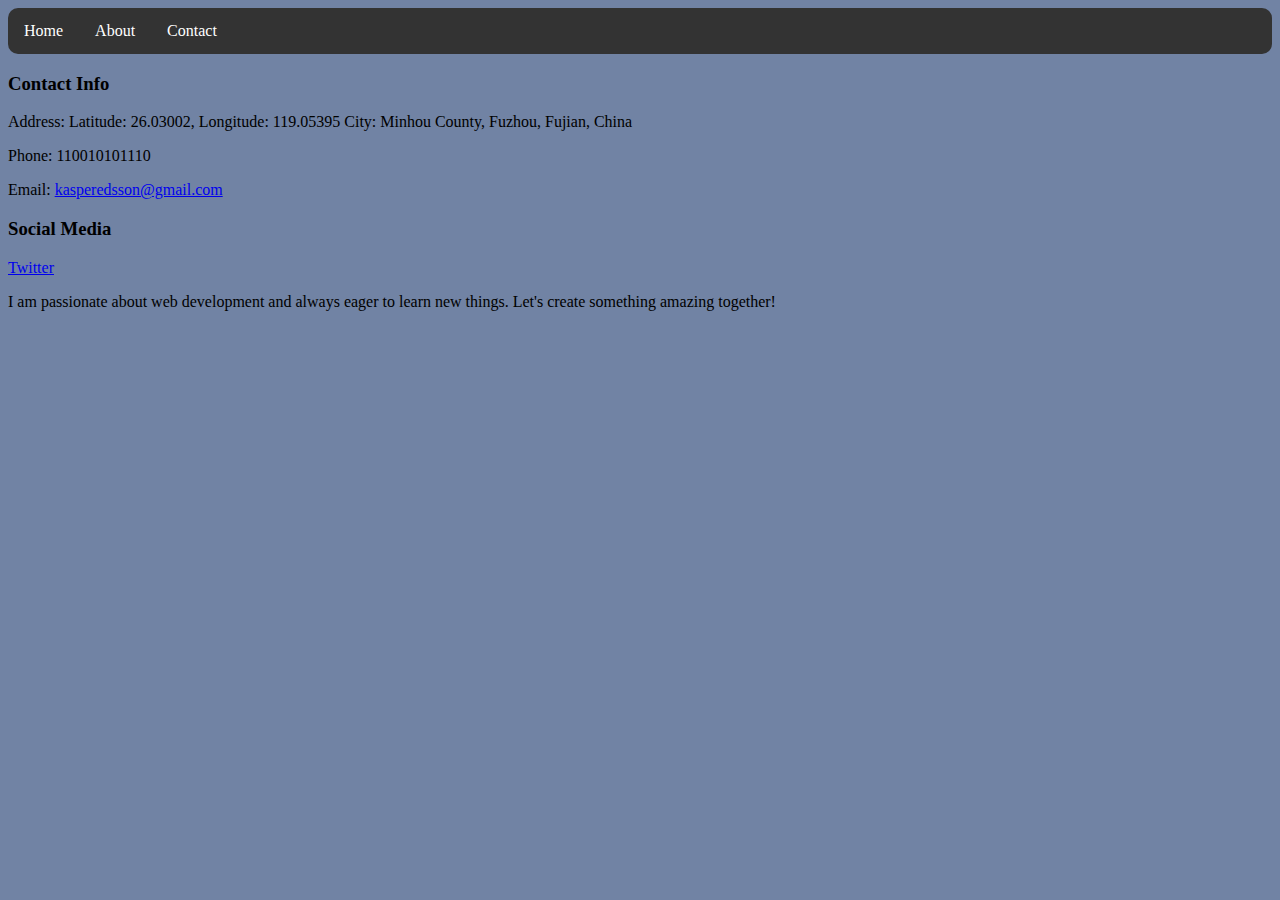
<file: website/About.html>
<!DOCTYPE html>
<html lang="en">
<head>
    <meta charset="UTF-8">
    <meta http-equiv="X-UA-Compatible" content="IE=edge">
    <meta name="viewport" content="width=device-width, initial-scale=1.0">
    <link rel="stylesheet" href="styles.css">
    <title>Your Name - Contact Info</title>
</head>
<body>
    
    <!-- Navbar -->
    <nav>
        <ul>
            <li><a href="index.html">Home</a></li>
            <li><a href="about.html">About</a></li>
            <li><a href="contact.html">Contact</a></li>
        </ul>
    </nav>

    <!-- Contact Info Section -->
    <div class="contact-info-container">
        <!-- Bar with contact information on the left -->
        <div class="contact-info-left">
            <h3>Contact Info</h3>
            <p>
                <i class="fas fa-map-marker-alt"></i>
                <span>Address:</span>
                <span>Latitude: 26.03002, Longitude: 119.05395</span>
                <span>City: Minhou County, Fuzhou, Fujian, China</span>
            </p>
            <p>
                <i class="fas fa-phone-alt"></i>
                <span>Phone:</span>
                <span>110010101110</span>
            </p>
            <p>
                <i class="fas fa-envelope"></i>
                <span>Email:</span>
                <span>
                    <a href="mailto: kasperedsson@gmail.com">kasperedsson@gmail.com</a>
                </span>
            </p>
        </div>

        <!-- Social media names that are links to the website -->
        <div class="contact-info-right">
            <h3>Social Media</h3>
            <p>
                <i class="fab fa-twitter-square"></i>
                <!-- Make the twitter link clickable -->
                <span>
                    <a href="https://twitter.com/cstanleye" target="_blank" rel="noopener noreferrer">Twitter</a>
                </span>
            </p>
            <!-- Add similar improvements for other social media links -->
        </div>
    </div>

    <!-- Stylish Text Section -->
    <p>
        I am passionate about web development and always eager to learn new things. Let's create something amazing together!
    </p>

    <script>
        // Your JavaScript code can go here if needed.
    </script>

</body>
</html>
</file>
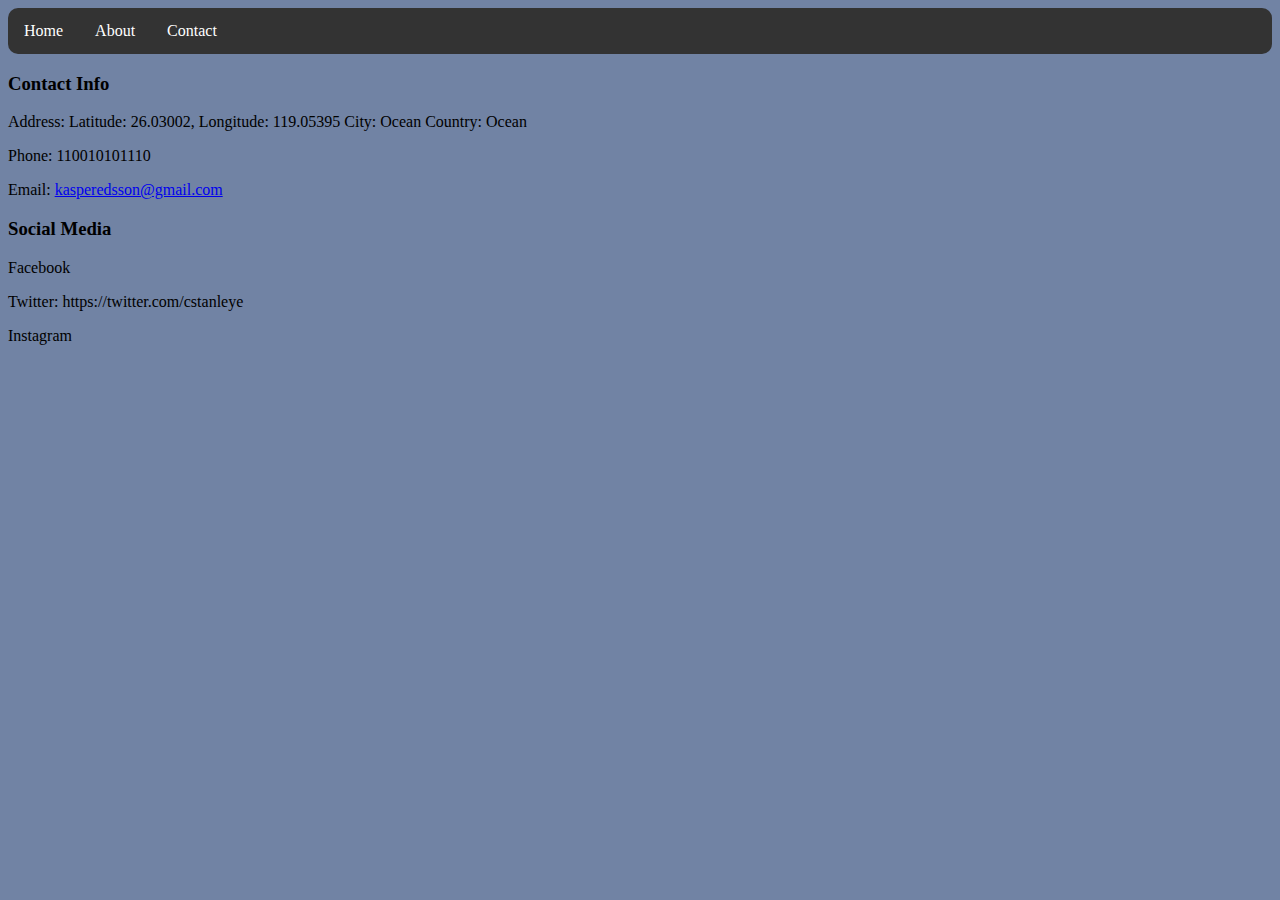
<file: website/Contact.html>
<!DOCTYPE html>
<html lang="en">
<head>
    <meta charset="UTF-8">
    <meta http-equiv="X-UA-Compatible" content="IE=edge">
    <meta name="viewport" content="width=device-width, initial-scale=1.0">
    <title>Document</title>
</head>
<body>
    
    <!-- navbar -->
    <nav>
        <ul>
            <li><a href="index.html">Home</a></li>
            <li><a href="about.html">About</a></li>
            <li><a href="contact.html">Contact</a></li>
            
        </ul>
    </nav>

    <!-- Bar with contact information on the left -->
    <div class="contact-info">
        <div class="contact-info-left">
            <h3>Contact Info</h3>
            <p>
                <i class="fas fa-map-marker-alt"></i>
                <span>Address:</span>
                <span>Latitude: 26.03002, Longitude: 119.05395</span>
                <span>City: Ocean</span>
                <span>Country: Ocean</span>
            </p>
            <p>
                <i class="fas fa-phone-alt"></i>
                <span>Phone:</span>
                <span>110010101110</span>
            </p>
            <p>
                <i class="fas fa-envelope"></i>
                <span>Email:</span>
                <span>
                    <a href="mailto: kasperedsson@gmail.com">kasperedsson@gmail.com</a>
                </span>
            </p>
        </div>

        <!-- Social media names that are links to the website -->
        <div class="contact-info-right">
            <h3>Social Media</h3>
            <p>
                <i class="fab fa-facebook-square"></i>
                <span>Facebook</span>
            </p>
            <p>
                <i class="fab fa-twitter-square"></i>
                <span href="https://twitter.com/cstanleye">Twitter: https://twitter.com/cstanleye</span>
            </p>
            <p>
                <i class="fab fa-instagram"></i>
                <span>Instagram</span>
            </p>
        </div>
    </div>

        
        
    <style>
        .programming_image {
            /*Down scale the image*/
            transform: scale(0.5);
            margin-top: -120px;
            /*add a border to the image*/
            border: 8px solid #333;

        }

        body {
            background-color: #7183a4;
        }

        h1 {
            color: #333;
            text-align: center;
            font-size: 50px;
            margin-top: 50px;
            /* add a gradiant to the text */
            background: -webkit-linear-gradient(#333, rgb(78, 78, 78));
            -webkit-background-clip: text;
            -webkit-text-fill-color: transparent;
            
        }

        nav ul {
            list-style-type: none;
            margin: 0;
            padding: 0;
            overflow: hidden;
            background-color: #333;
            /*Make rounded cornors for navbar*/
            border-radius: 10px;
        }

        nav li {
            float: left;
        }

        nav li a {
            display: block;
            color: white;
            text-align: center;
            padding: 14px 16px;
            text-decoration: none;
        }

        nav li a:hover {
            background-color: #111;
        }

        button {
            background-color: #4c6faf;
            color: white;
            padding: 14px 20px;
            margin: 8px 0;
            border: none;
            cursor: pointer;
            width: 100%;
        }

    </style>

</body>
</html>
</file>
<file: website/styles.css>
body {
    background-color: #7183a4;
}

nav ul {
    list-style-type: none;
    margin: 0;
    padding: 0;
    overflow: hidden;
    background-color: #333;
    border-radius: 10px;
}

nav li {
    float: left;
}

nav li a {
    display: block;
    color: white;
    text-align: center;
    padding: 14px 16px;
    text-decoration: none;
}

nav li a:hover {
    background-color: #111;
}

.search-button {
    background-color: #4c6faf;
    color: white;
    padding: 14px 20px;
    margin: 8px 0;
    border: none;
    cursor: pointer;
    width: 10%;
    border-radius: 10px;
}
</file>
